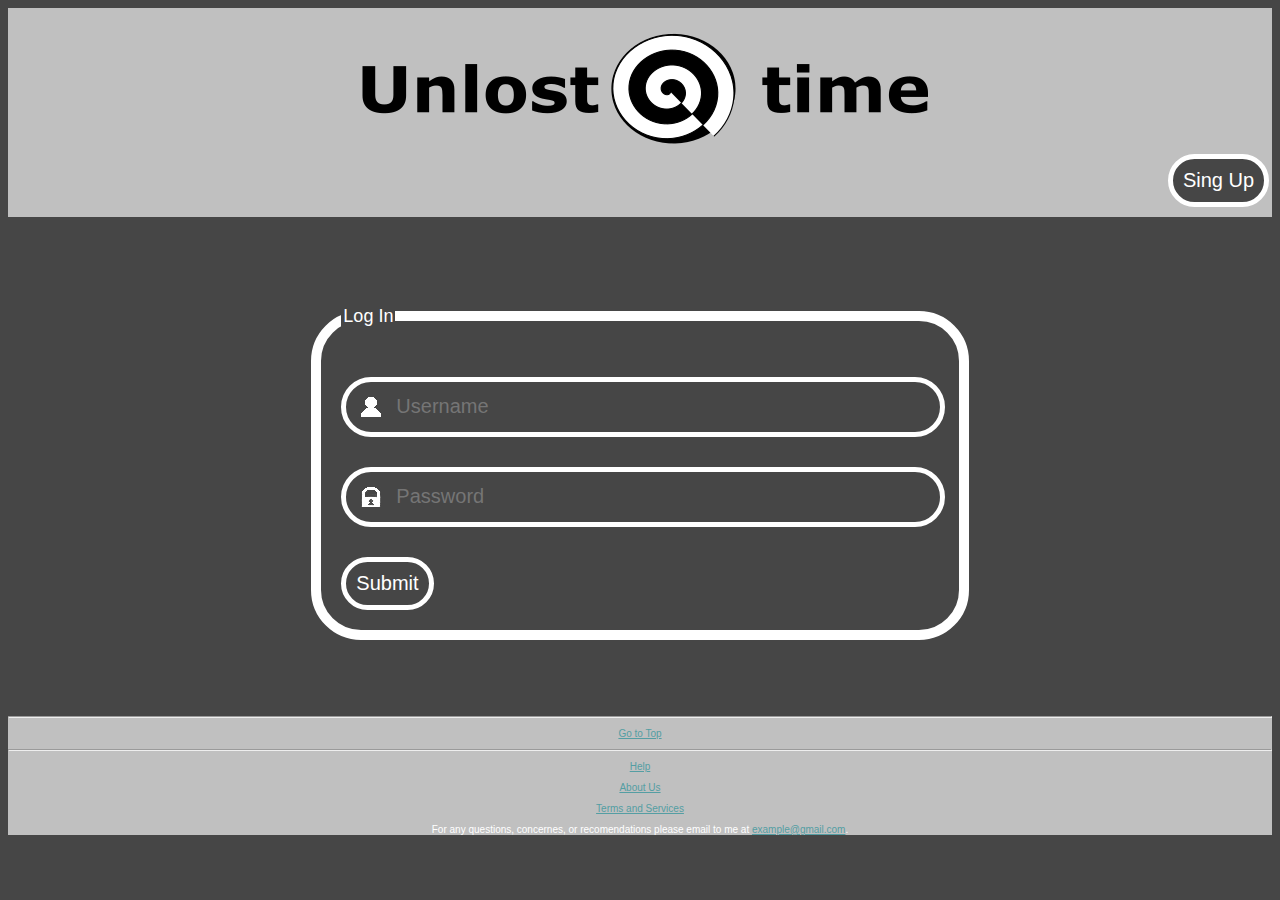
<file: log-in/index.html>
<!DOCTYPE html>
<html>
	<head>
		<title>log in</title>
		<meta name="description"
		content="Log In to website"/>
		<meta name="robots" content="index, nofollow"/>
		<meta http-equiv="author"
		content="Vladyslav Revutskyy"/>
		<meta name="viewport" content="width=device-width, initial-scale=1.0">
		<link rel="stylesheet" type="text/css" href="css\login.css">
	</head>
	<body>
		<!--Title of the website-->
		<header class="top" id="top">
			<form>
				<button>
					<a href="https://unlosttime.com"><img src="img/logo.png"></a>
				</button>
			</form>
			<form>
				<label>
					<a href="../sing-up/index.html">
						<input class="sing" type="button" name="Sing Up" value="Sing Up">
					</a>
				</label>
			</form>
		</header>
		<!--Log In field-->
		<div>
			<fieldset class="login">
				<legend>Log In</legend>
				<form>
					<div class="usr-space">
						<label>
							<input class="usr" type="text" name="Username" maxlength="15" placeholder="Username" required="required" autocomplete="off">
						</label>
					</div>
					<div class="pass-space">
						<label>
							<input class="pass" type="password" name="Password" maxlength="15" placeholder="Password" required="required">
						</label>
					</div>
					<div class="sub">
						<label>
							<input type="submit" name="Log In">
						</label>
				</div>
				</form>
			</fieldset>
		</div>
		<!--extra addons-->
		<footer class="extra">
			<hr>
			<p><a href="#top">Go to Top</a></p>
			<hr>
			<p><a href="help.html">Help</a></p>
			<p><a href="about-us.html">About Us</a></p>
			<p><a href="terms-services.html">Terms and Services</a></p>
			<p>For any questions, concernes, or recomendations please email to me at
				<a href="mailto:example@gmail.com">example@gmail.com</a>.
			</p>
		</footer>
	</body>
</html>
</file>
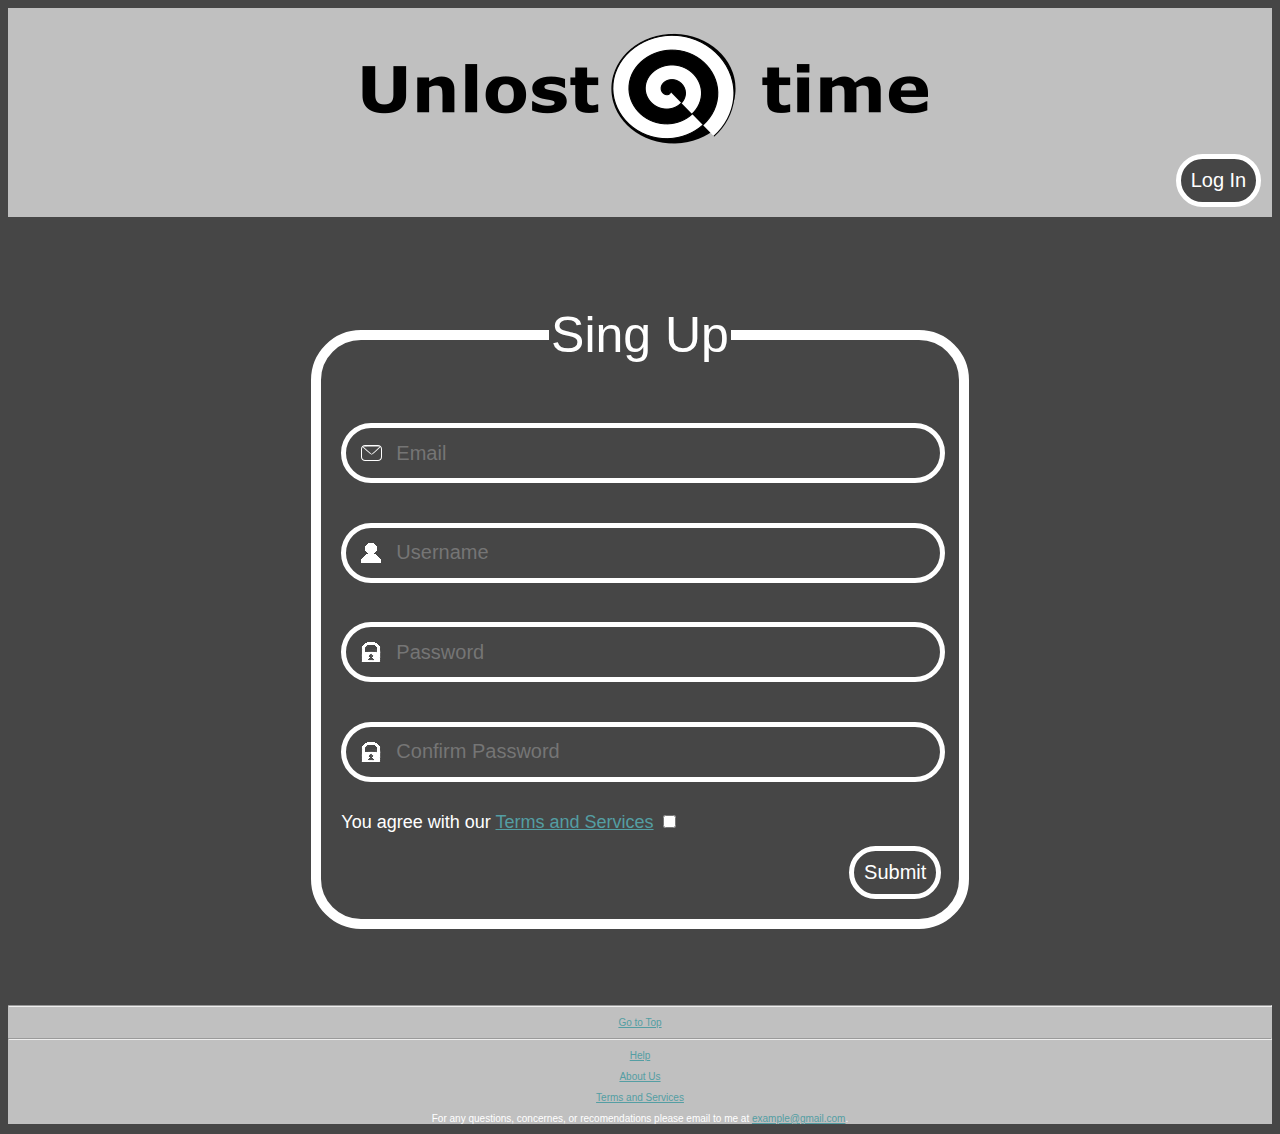
<file: sing-up/index.html>
<!DOCTYPE html>
<html>
	<head>
		<title>Sing Up</title>
		<meta name="description"
		content="Log In to website"/>
		<meta name="robots" content="index, nofollow"/>
		<meta http-equiv="author"
		content="Vladyslav Revutskyy"/>
		<meta name="viewport" content="width=device-width, initial-scale=1.0">
		<link rel="stylesheet" type="text/css" href="css\singup.css">
	</head>
	<body>
		<!--Title of the website-->
		<header class="top" id="top">
			<form>
				<button>
					<a href="https://unlosttime.com"><img src="img/logo.png"></a>
				</button>
			</form>
			<form>
				<label>
					<a href="../log-in/index.html">
						<input class="login" type="button" name="Log In" value="Log In">
					</a>
				</label>
			</form>
		</header>
		<!--Log In field-->
		<div>
			<fieldset class="singup">
				<legend>Sing Up</legend>
				<form>
					<div class="mail">
						<label>
							<input class="mail" type="email" name="email" placeholder="Email" required="required" autocomplete="off">
						</label>
					</div>
					<div class="usr-space">
						<label>
							<input class="usr" type="text" name="Username" maxlength="15" placeholder="Username" required="required" autocomplete="off">
						</label>
					</div>
					<div class="pass-space">
						<label>
							<input class="pass" type="password" name="Password" maxlength="15" placeholder="Password" required="required">
						</label>
					</div>
					<div class="comf-pass">
						<label>
							<input class="comf-pass" type="password" name="conf-pass" maxlength="15" placeholder="Confirm Password" required="required">
						</label>
					</div>
					<div class="terms-services">
						<label>
							You agree with our 
							<a href="terms-services.html">Terms and Services</a>
							<input type="checkbox" name="Terms and Services" value="terms-services" required="required" value="singup">
						</label>
					</div>
					<div class="sub">
						<label>
							<input type="submit" name="Sing up">
						</label>
					</div>
				</form>
			</fieldset>
		</div>
		<!--extra addons-->
		<footer class="extra">
			<hr>
			<p><a href="#top">Go to Top</a></p>
			<hr>
			<p><a href="help.html">Help</a></p>
			<p><a href="about-us.html">About Us</a></p>
			<p><a href="terms-services.html">Terms and Services</a></p>
			<p>For any questions, concernes, or recomendations please email to me at
				<a href="mailto:example@gmail.com">example@gmail.com</a>.
			</p>
		</footer>
	</body>
</html>
</file>
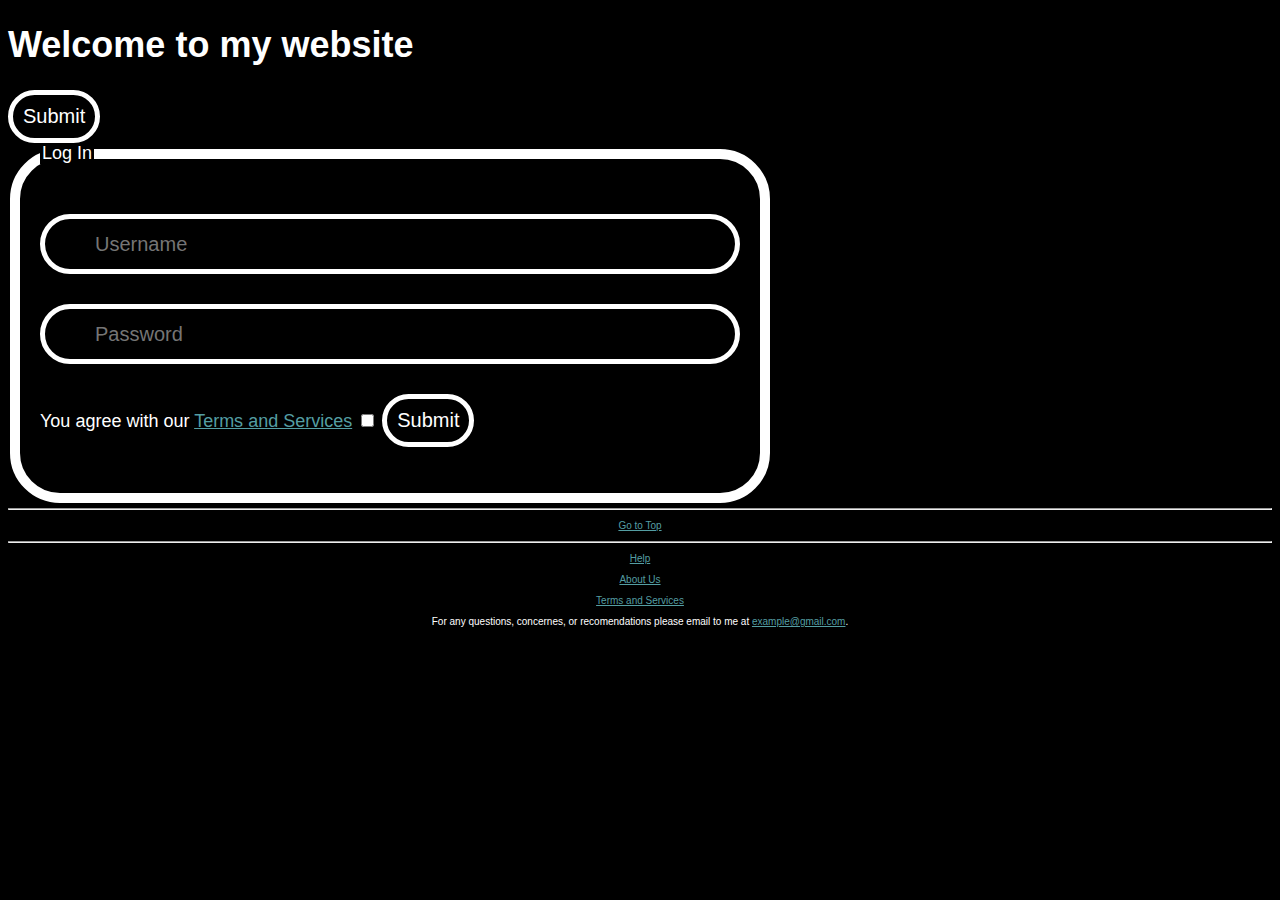
<file: html/login.html>
<!DOCTYPE html>
<html>
	<head>
		<title>log in</title>
		<meta name="description"
		content="Log In to website"/>
		<meta name="robots" content="index, nofollow"/>
		<meta http-equiv="author"
		content="Vladyslav Revutskyy"/>
		<meta name="viewport" content="width=device-width, initial-scale=1.0">
		<link rel="stylesheet" type="text/css" href="css\login.css">
	</head>
	<body>
		<!--Title of the website-->
		<div id="top">
			<h1>Welcome to my website</h1> <!--Replace with logo-->
			<form>
				<label>
					<input type="submit" name="Sing Up">
				</label>
			</form>
		</div>
		<!--Log In field-->
		<div>
			<fieldset class="login">
				<legend>Log In</legend>
				<form>
					<div class="usr-space">
						<label>
							<input class="usr" type="text" name="Username" maxlength="15" placeholder="Username" required="required">
						</label>
					</div>
					<div class="pass-space">
						<label>
							<input class="pass" type="password" name="Password" maxlength="15" placeholder="Password" required="required">
						</label>
					</div>
					<label>
						You agree with our 
						<a href="terms-services.html">Terms and Services</a>
						<input type="checkbox" name="Terms and Services" value="terms-services" 	required="required">
					</label>
					<label>
						<input type="submit" name="Log In">
					</label>
				</form>
			</fieldset>
		</div>
		<!--extra addons-->
		<div class="extra">
			<hr>
			<p><a href="#top">Go to Top</a></p>
			<hr>
			<p><a href="help.html">Help</a></p>
			<p><a href="about-us.html">About Us</a></p>
			<p><a href="terms-services.html">Terms and Services</a></p>
			<p>For any questions, concernes, or recomendations please email to me at
				<a href="mailto:example@gmail.com">example@gmail.com</a>.
			</p>
		</div>
	</body>
</html>
</file>
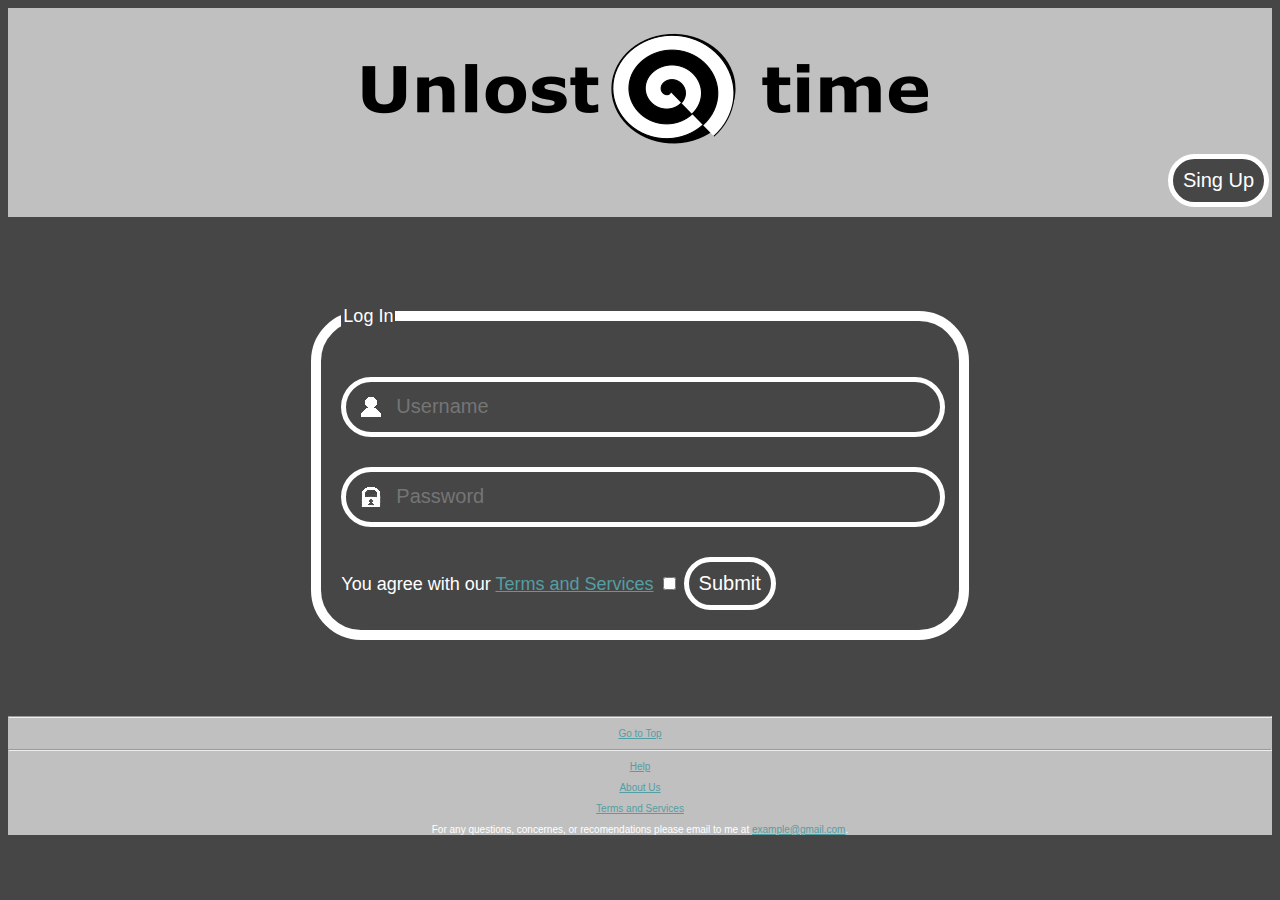
<file: log-in/login.html>
<!DOCTYPE html>
<html>
	<head>
		<title>log in</title>
		<meta name="description"
		content="Log In to website"/>
		<meta name="robots" content="index, nofollow"/>
		<meta http-equiv="author"
		content="Vladyslav Revutskyy"/>
		<meta name="viewport" content="width=device-width, initial-scale=1.0">
		<link rel="stylesheet" type="text/css" href="css\login.css">
	</head>
	<body>
		<!--Title of the website-->
		<header class="top" id="top">
			<form>
				<button>
					<a href="https://unlosttime.com"><img src="img/logo.png"></a>
				</button>
			</form>
			<form>
				<label>
					<input class="sing" type="submit" name="Sing Up" value="Sing Up">
				</label>
			</form>
		</header>
		<!--Log In field-->
		<div>
			<fieldset class="login">
				<legend>Log In</legend>
				<form>
					<div class="usr-space">
						<label>
							<input class="usr" type="text" name="Username" maxlength="15" placeholder="Username" required="required">
						</label>
					</div>
					<div class="pass-space">
						<label>
							<input class="pass" type="password" name="Password" maxlength="15" placeholder="Password" required="required">
						</label>
					</div>
					<label>
						You agree with our 
						<a href="terms-services.html">Terms and Services</a>
						<input type="checkbox" name="Terms and Services" value="terms-services" required="required" value="Log In">
					</label>
					<label>
						<input type="submit" name="Log In">
					</label>
				</form>
			</fieldset>
		</div>
		<!--extra addons-->
		<footer class="extra">
			<hr>
			<p><a href="#top">Go to Top</a></p>
			<hr>
			<p><a href="help.html">Help</a></p>
			<p><a href="about-us.html">About Us</a></p>
			<p><a href="terms-services.html">Terms and Services</a></p>
			<p>For any questions, concernes, or recomendations please email to me at
				<a href="mailto:example@gmail.com">example@gmail.com</a>.
			</p>
		</footer>
	</body>
</html>
</file>
